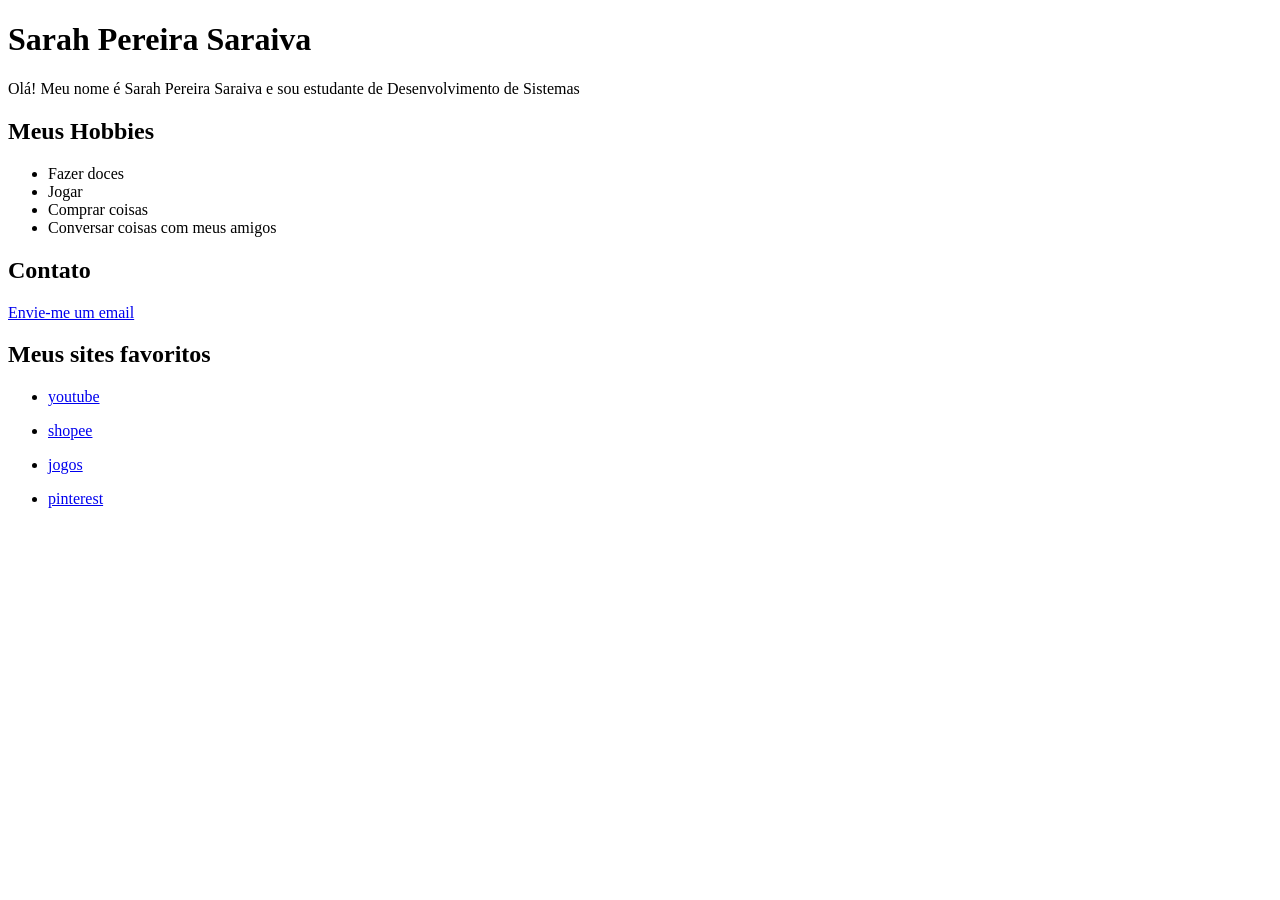
<file: Ex-01/index.html>
<!DOCTYPE html>
<html lang="pt-BR">
<head>
    <meta charset="UTF-8">
    <meta name="viewport" content="width=device-width, initial-scale=1.0">
    <title>Sarah Pereira Saraiva - Página Pessoal</title>
</head>
<body>
    <h1>Sarah Pereira Saraiva</h1>
    <p>Olá! Meu nome é Sarah Pereira Saraiva e sou estudante de Desenvolvimento de Sistemas</p>

    <h2>Meus Hobbies</h2>
    <ul>
        <li>Fazer doces</li>
        <li>Jogar</li>
        <li>Comprar coisas</li>
        <li>Conversar coisas com meus amigos</li>
    </ul>

    
    <h2>Contato</h2>
    <p><a href="gsilvasaraivauniport@gmail.com">Envie-me um email</a></p>

    <h2>Meus sites favoritos</h2>
     <ul>
        <li><p><a href="https://www.youtube.com/">youtube</a></p></li>
        <li><p><a href="https://shopee.com.br/">shopee</a></p></li>
        <li><p><a href="https://www.bing.com/ck/a?!&&p=1dc2620e881490f8951a2276a83da9de3778b3b785428c48a3876b15d629147dJmltdHM9MTc2OTM4NTYwMA&ptn=3&ver=2&hsh=4&fclid=1b802128-f99a-6aea-3d14-3716f8616b3c&psq=babyhazel&u=a1aHR0cHM6Ly93d3cuYmFieWhhemVsZ2FtZXMuY29tLw">jogos</a></p></li>
        <li><p><a href="https://www.bing.com/search?q=pinterest&qs=n&form=QBRE&sp=-1&ghc=1&lq=0&pq=pinterest&sc=16-9&sk=&cvid=4CA2C96200664F8DAE9EE04626B168B0">pinterest</a></p></li>
    </ul>


</body>

</html>
</file>
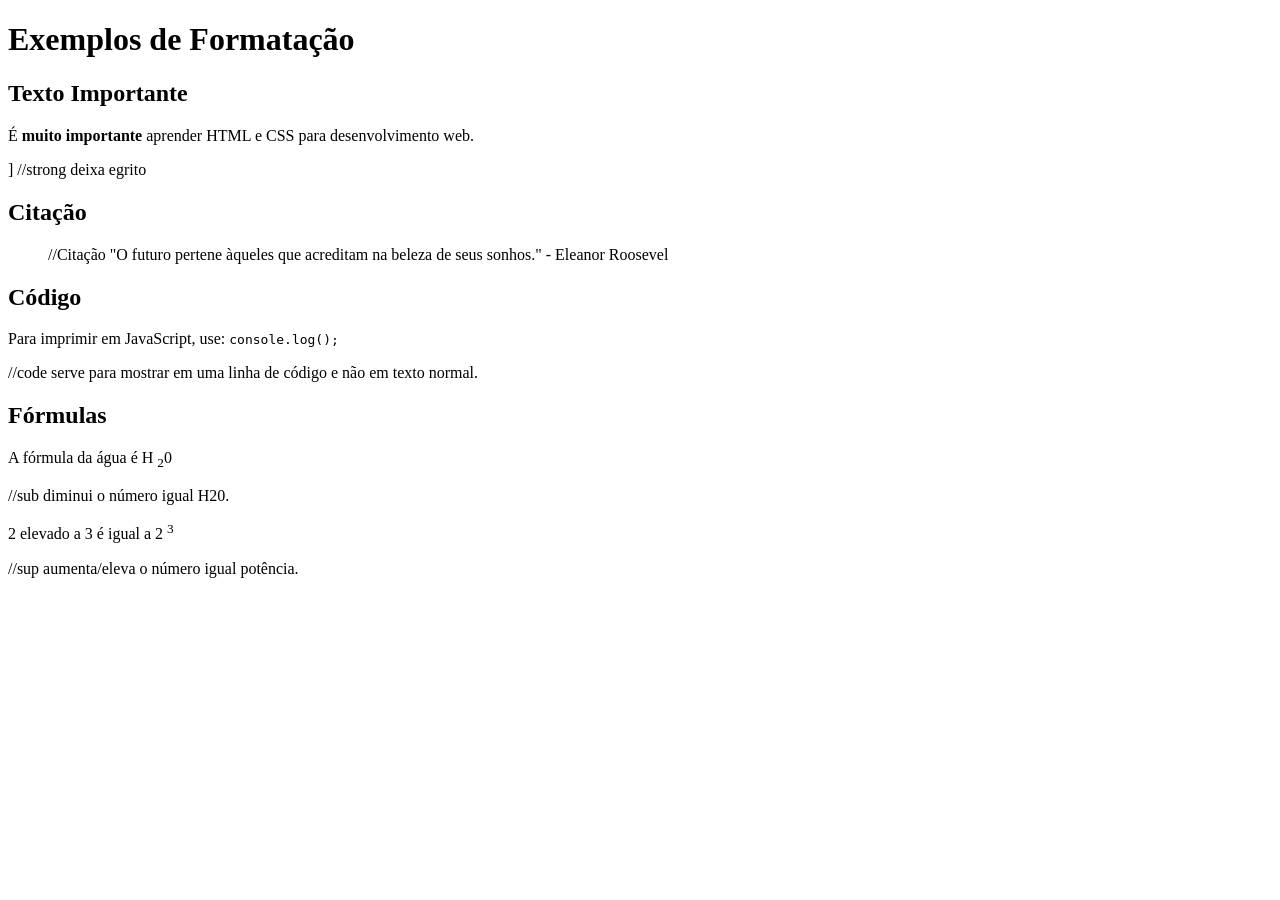
<file: Ex-02/index.html>
<!DOCTYPE html>
<html lang="pt-BR">
<head>
    <meta charset="UTF-8">
    <title>Formatação de Texto</title>
</head>
<body>
    <h1>Exemplos de Formatação</h1>

    <h2>Texto Importante</h2>
    <p>É <strong>muito importante</strong> aprender HTML e CSS para desenvolvimento web.</p>] //strong deixa egrito

    <h2>Citação</h2>
    <blockquote> //Citação
        "O futuro pertene àqueles que acreditam na beleza de seus sonhos." - Eleanor Roosevel
    </blockquote>

    <h2>Código</h2>
    <p>Para imprimir em JavaScript, use: <code>console.log();</code></p> //code serve para mostrar em uma linha de código e não em texto normal.

    <h2>Fórmulas</h2>
    <p>A fórmula da água é H <sub>2</sub>0</p> //sub diminui o número igual H20.
    <p>2 elevado a 3 é igual a 2 <sup>3</sup></p> //sup aumenta/eleva o número igual potência.
</body>
</html>
</file>
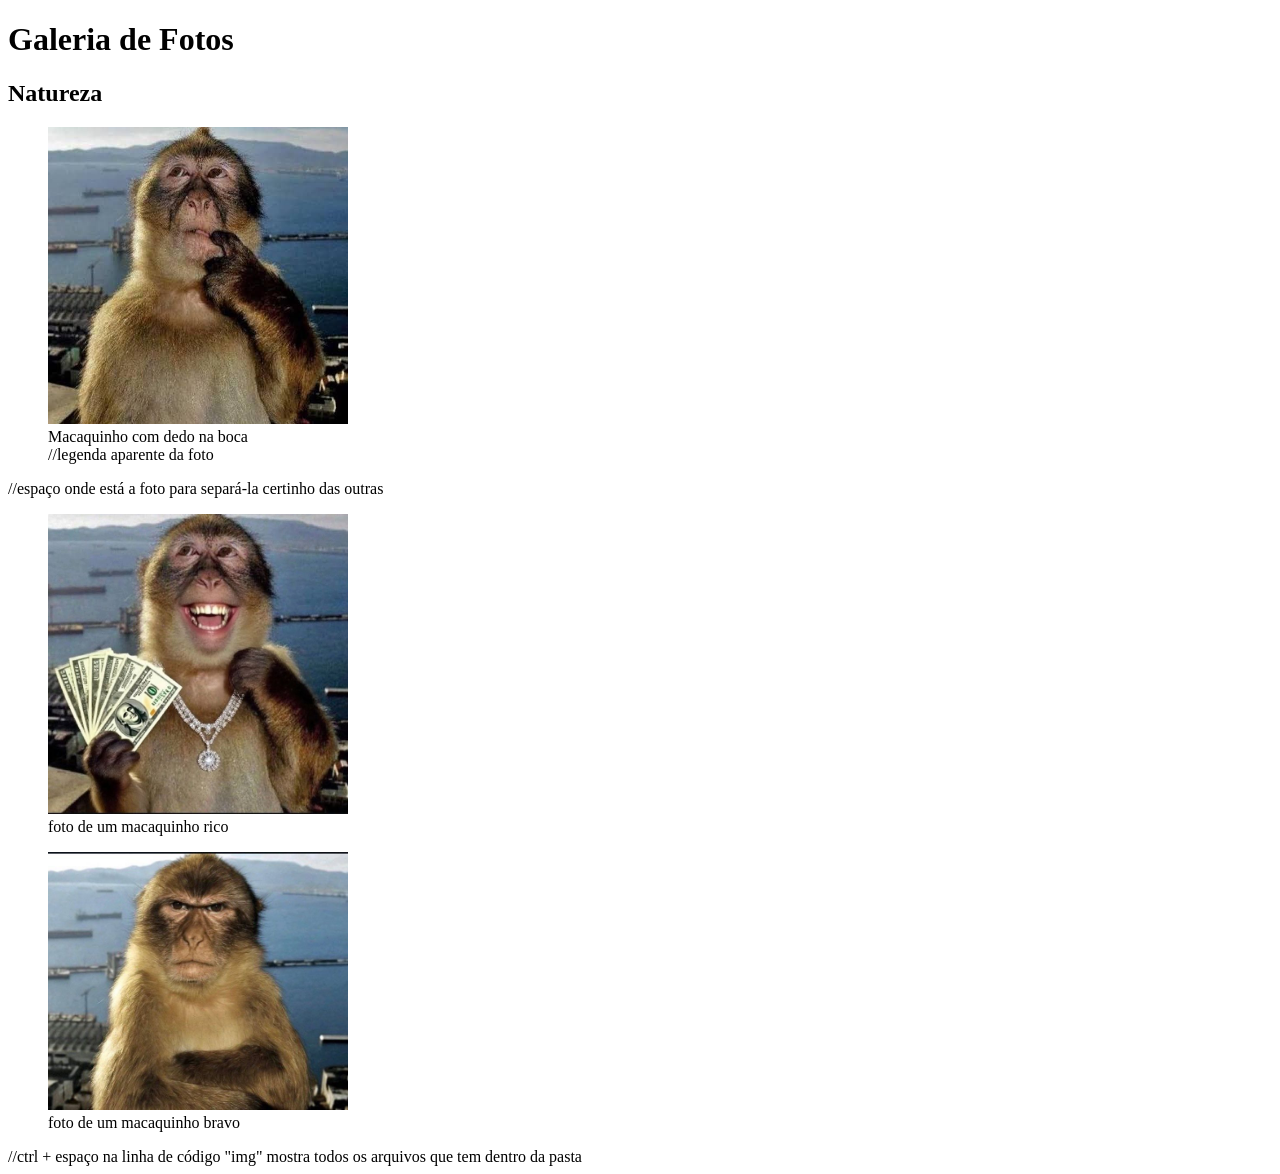
<file: Ex-03/index.html>
<!DOCTYPE html>
<html lang="pt-BR">
<head>
    <meta charset="UTF-8">
    <title>Galeria de Fotos</title>
</head>
<body>
    <h1>Galeria de Fotos</h1>

    <h2>Natureza</h2>

    <figure>
        <img src="macaquinho1.jpg" alt="foto de um macaquinho com dedo na boca"width="300">
        <figcaption>Macaquinho com dedo na boca</figcaption> //legenda aparente da foto
    </figure>//espaço onde está a foto para separá-la certinho das outras

     <figure>
        <img src="macaquinho2.jpg" alt="foto de um macaquinho rico"width="300">
        <figcaption>foto de um macaquinho rico</figcaption>
    </figure>

     <figure>
        <img src="macaquinho3.jpg" alt="foto de um macaquinho bravo"width="300">
        <figcaption>foto de um macaquinho bravo</figcaption>
    </figure>
    
 //ctrl + espaço na linha de código "img" mostra todos os arquivos que tem dentro da pasta
</body>
</html>
</file>
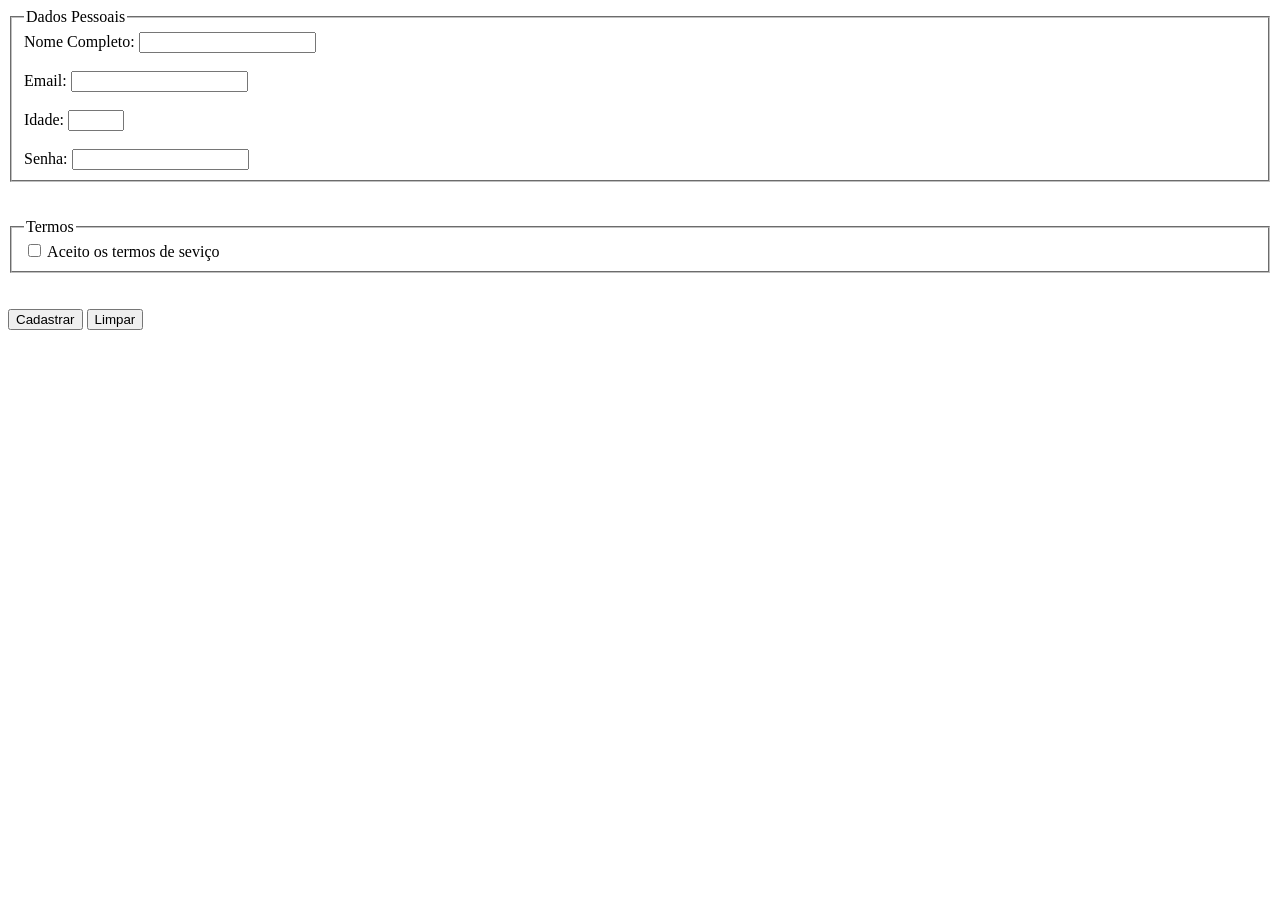
<file: Ex-04/index.html>
<!DOCTYPE html>
<html lang="pt-BR">
<head>
    <meta charset="UTF-8">
    <meta name="viewport" content="width=device-width, initial-scale=1.0">
    <title>Document</title>
</head>
<body>
    <form method="POST" action="processar.php">
        <fieldset>
            <legend>Dados Pessoais</legend>

            <label for="nome">Nome Completo:</label>
            <input type="text" id="nome" name="nome" required>

            <br><br>

            <label for="email">Email:</label>
            <input type="email" id="email" name="email" required>

            <br><br>

            <label for="idade">Idade:</label>
            <input type="number" id="idade" name="idade" min="18" max="120">

            <br><br>

            <label for="senha">Senha:</label>
            <input type="password" id="senha" name="senha" required>
        </fieldset>

        <br><br>

        <fieldset>
            <legend>Termos</legend>
            <label for="termos">
                <input type="checkbox" id="termos" name="termos" required>
                Aceito os termos de seviço
            </label>
        </fieldset>

        <br><br>

        <button type="submit">Cadastrar</button>
        <button type="reset">Limpar</button>
    </form>
</body>
</html>
</file>
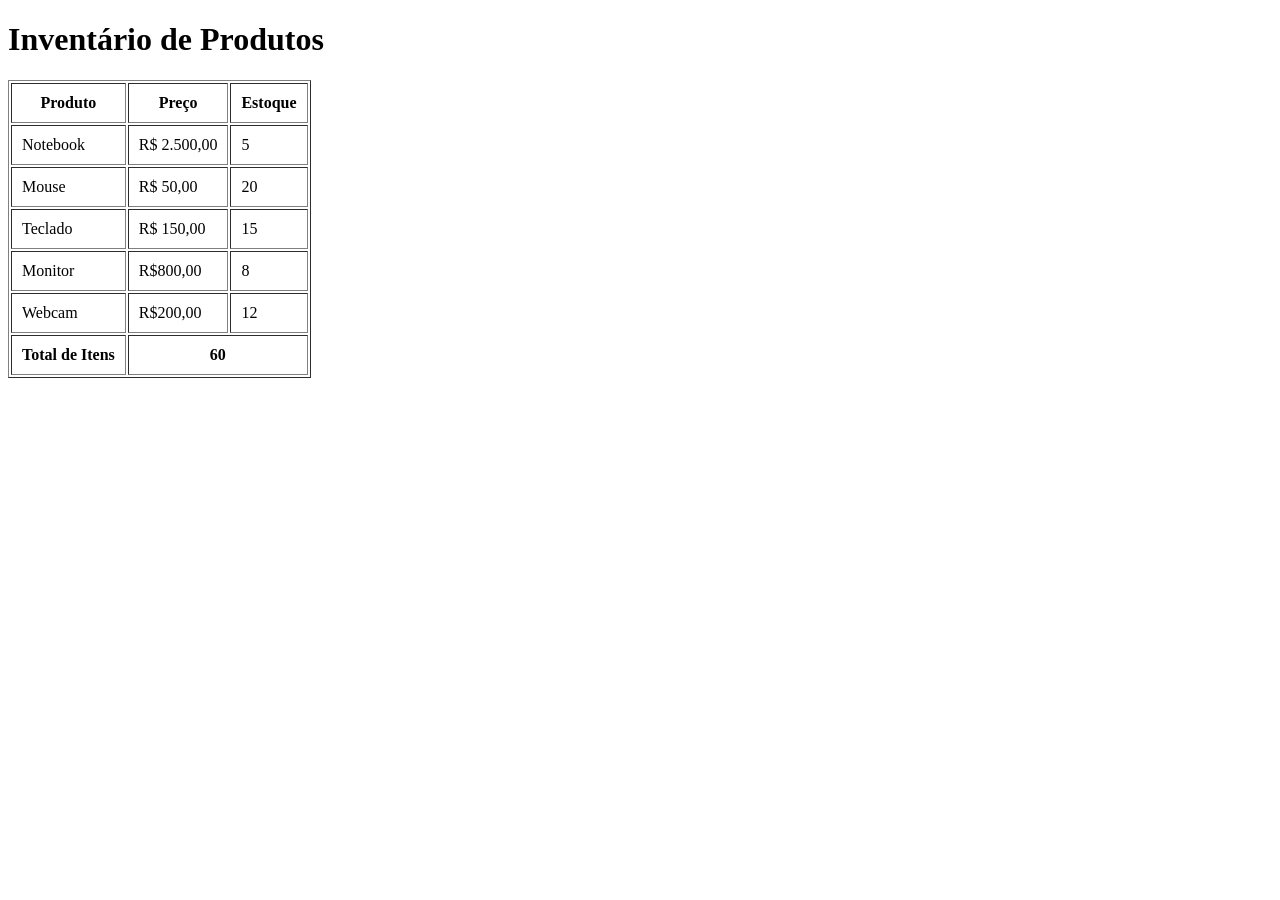
<file: Ex-05/index.html>
<!DOCTYPE html>
<html lang="pt-BR">
<head>
    <meta charset="UTF-8">
    <meta name="viewport" content="width=device-width, initial-scale=1.0">
    <title>Inventário de Produtos</title>
</head>
<body>
    <h1> Inventário de Produtos</h1>

    <table border="1" cellpadding="10">
        <thead>
            <tr>
                <th>Produto</th>
                <th>Preço</th>
                <th>Estoque</th>
            </tr>
        </thead>

        <tbody>
            <tr>
                <td>Notebook</td>
                <td>R$ 2.500,00</td>
                <td>5</td>
            </tr>
            <tr>
                <td>Mouse</td>
                <td>R$ 50,00</td>
                <td>20</td>
            </tr>
            <tr>
                <td>Teclado</td>
                <td>R$ 150,00</td>
                <td>15</td>
            </tr>
            <tr>
                <td>Monitor</td>
                <td>R$800,00</td>
                <td>8</td>
            </tr>
            <tr>
                <td>Webcam</td>
                <td>R$200,00</td>
                <td>12</td>
            </tr>
        </tbody>
        
        <tfoot>
            <tr>
                <th>Total de Itens</th>
                <th colspan="2">60</th>
            </tr>
        </tfoot>
    </table>
</body>
</html>
</file>
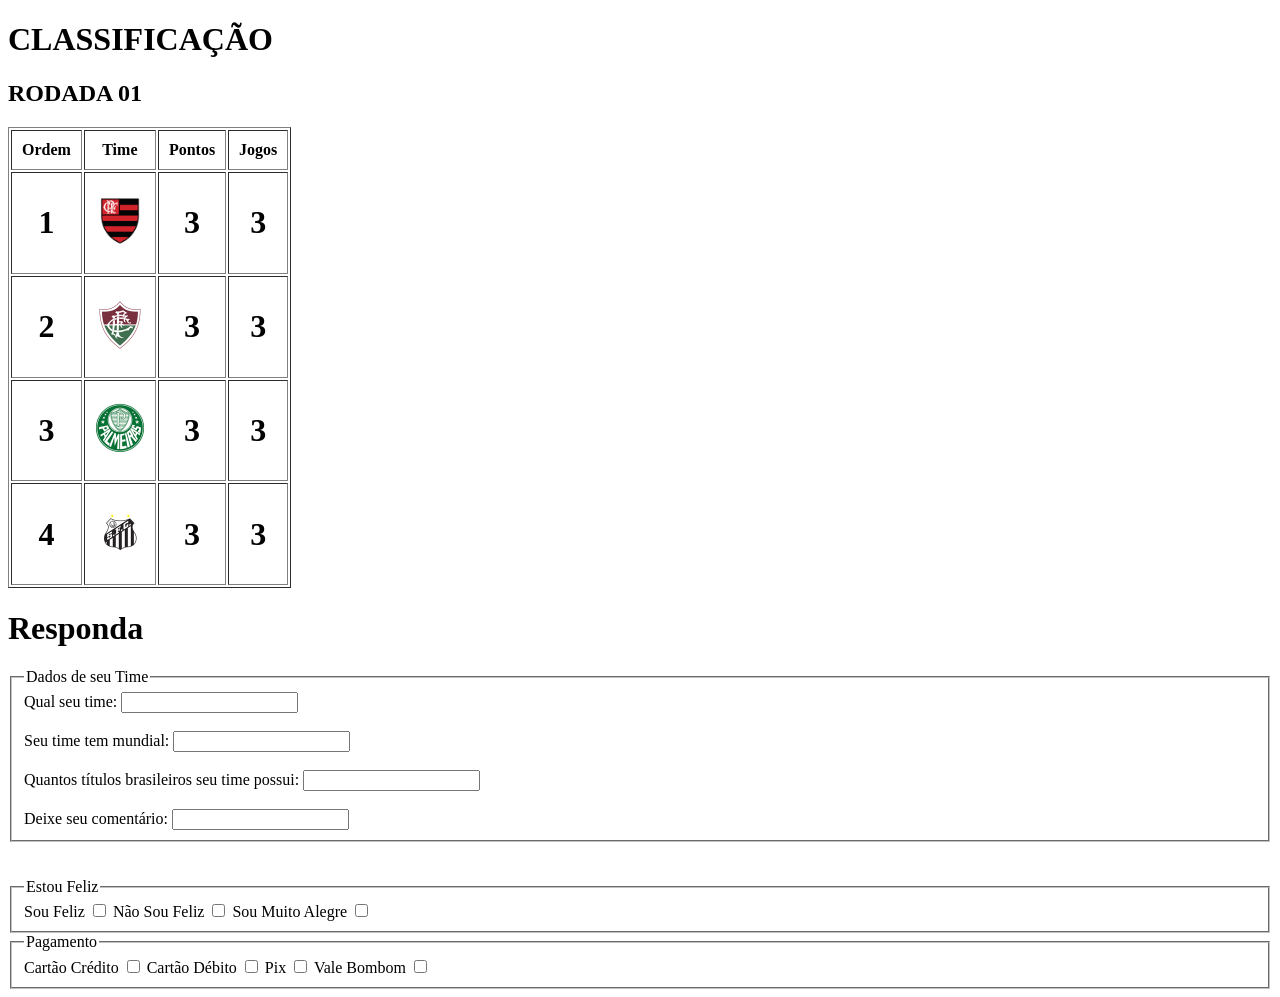
<file: Ex-05/tabela.html>
<!DOCTYPE html>
<html lang="en">

<head>
    <meta charset="UTF-8">
    <meta name="viewport" content="width=device-width, initial-scale=1.0">
    <title>Tabela de Classificação</title>
</head>

<body>
    <h1>CLASSIFICAÇÃO</h1>
    <h2>RODADA 01</h2>

    <table border="1" cellpadding="10">
        <thead>
            <tr>
                <th>Ordem</th>
                <th>Time</th>
                <th>Pontos</th>
                <th>Jogos</th>
            </tr>
        </thead>
        <TBody>
            <tr>
                <td>
                    <center>
                        <h1>1</h1>
                    </center>
                </td>
                <td><img src="flamengo.png" alt="logo do flamengo" width="50"></td>
                <td>
                    <center>
                        <h1>3</h1>
                    </center>
                </td>
                <td>
                    <center>
                        <h1>3</h1>
                    </center>
                </td>
            </tr>
            <tr>
                <td>
                    <center>
                        <h1>2</h1>
                    </center>
                </td>
                <td><img src="fluminense.png" alt="logo do fluminense" width="50"></td>
                <td>
                    <center>
                        <h1>3</h1>
                    </center>
                </td>
                <td>
                    <center>
                        <h1>3</h1>
                    </center>
                </td>
            </tr>
            <tr>
                <td>
                    <center>
                        <h1>3</h1>
                    </center>
                </td>
                <td><img src="palmeiras.png" alt="logo do palmeiras" width="50"></td>
                <td>
                    <center>
                        <h1>3</h1>
                    </center>
                </td>
                <td>
                    <center>
                        <h1>3</h1>
                    </center>
                </td>
            </tr>
            <tr>
                <td>
                    <center>
                        <h1>4</h1>
                    </center>
                </td>
                <td><img src="santos.png" alt="logo do santos" width="50"></td>
                <td>
                    <center>
                        <h1>3</h1>
                    </center>
                </td>
                <td>
                    <center>
                        <h1>3</h1>
                    </center>
                </td>
            </tr>
        </TBody>
    </table>
    <form method="POST" action="processar.php">
        <h1>Responda</h1>
        <fieldset>
            <legend>Dados de seu Time</legend>

            <label for="time">Qual seu time:</label>
            <input type="text" id="time" name="time" required>

            <br><br>

            <label for="mundial">Seu time tem mundial:</label>
            <input type="text" id="mundial" name="mundial" required>

            <br><br>

            <label for="titulos">Quantos títulos brasileiros seu time possui:</label>
            <input type="number" id="títulos" name="títulos" required>

            <br><br>

            <label for="comentário">Deixe seu comentário:</label>
            <input type="text" id="comentário" name="comentário" required>

        </fieldset>
        <br><br>
        <fieldset>
            <legend>Estou Feliz</legend>
            <label for="Estou Feliz">Sou Feliz
                <input type="checkbox" id="Estou Feliz" name="Estou Feliz" required>
            </label>
            <label for="Estou Feliz"> Não Sou Feliz
                <input type="checkbox" id="Estou Feliz" name="Estou Feliz" required>
            </label>
            <label for="Estou Feliz"> Sou Muito Alegre
                <input type="checkbox" id="Esou Feliz" name="Estou Feliz" required>
            </label>
        </fieldset>

        <fieldset>
            <legend>Pagamento</legend>
            <label for="Pagamento">Cartão Crédito
                <input type="checkbox" id="Pagamento" name="Pagamento" required>
            </label>
            <label for="Pagamento">Cartão Débito
                <input type="checkbox" id="Pagamento" name="Pagamento" required>
            </label>
            <label for="Pagamento">Pix
                <input type="checkbox" id="Pagamento" name="Pagamento" required>
            </label>
            <label for="Pagamento">Vale Bombom
                <input type="checkbox" id="Pagamento" name="Pagamento" required>
            </label>
        </fieldset>
    </form>
</body>

</html>
</file>
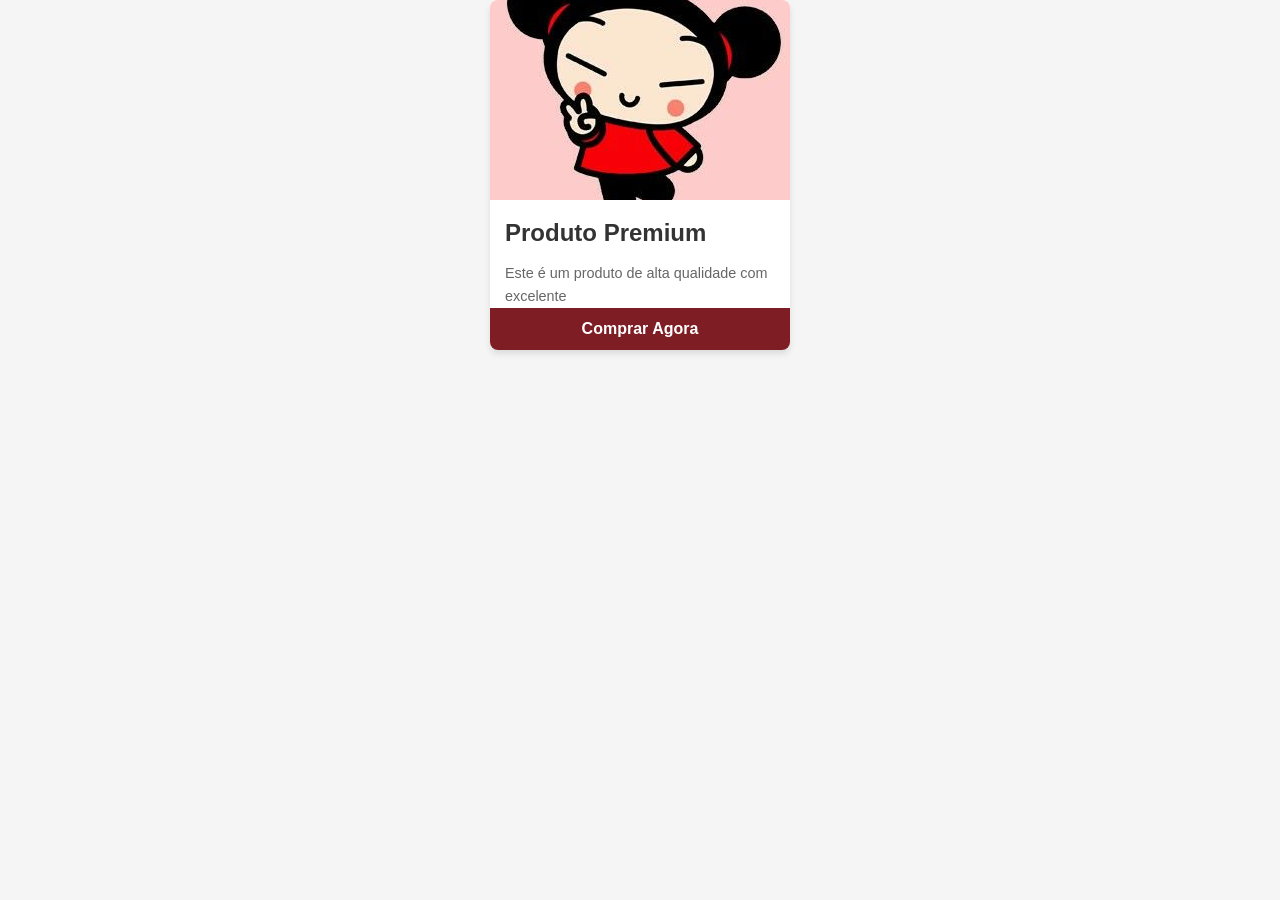
<file: Atividade 16/03/index1.html>
<!DOCTYPE html>
<html lang="en">
<head>
    <meta charset="UTF-8">
    <meta name="viewport" content="width=device-width, initial-scale=1.0">
    <title>Card Estilizado</title>
    <link rel="stylesheet" href="style1.css">
</head>
<body>
    <div class="card">
        <img src="abd6b1133bd848aedd2e63945be1f88c.jpg" alt="Imagem do produto" class="card-imagem">
        <h2 class="card-titulo">Produto Premium</h2>
        <p class="card-descricao">Este é um produto de alta qualidade com excelente</p>
        <button class="card-botao">Comprar Agora</button>
    </div>
    
</body>
</html>
</file>
<file: Atividade 16/03/style1.css>
* {
    margin: 0;
    padding: 0;
    box-sizing: border-box;
}

body {
    font-family: Arial, sans-serif;
    background-color: #f5f5f5;
    display: flex;
    justify-content: center;
    align-items: flex-start;
    min-height: 100vh;
}

.card {
background-color: white;
border-radius:8px;
box-shadow: 0 4px 6px rgba(0,0,0,0.1);
overflow:hidden;
width: 300px;

}

.card:hover {
    transform: translateY(-5px);
    box-shadow: 0 8px 12px rgba(0,0,0,0.2);
}

.card-imagem {
    width: 100%;
    height: 200px;
    object-fit: cover;

}

.card-titulo {
    padding: 15px;
    color: #333;
    font-size:1.5em;
}

.card-descricao {
padding:0 15px;
color: #666;
font-size: 0.9em;
line-height:1.6;
}

.card-botao {
    width:100%;
    padding: 12px;
    background-color: #7f1d25;
    color:white;
    border:none;
    cursor:pointer;
    font-size: 1em;
    font-weight: bold;
    transition: background-color 0.3s ease;
}
.card-botao:hover {
    background-color: #63131c;
}
</file>
